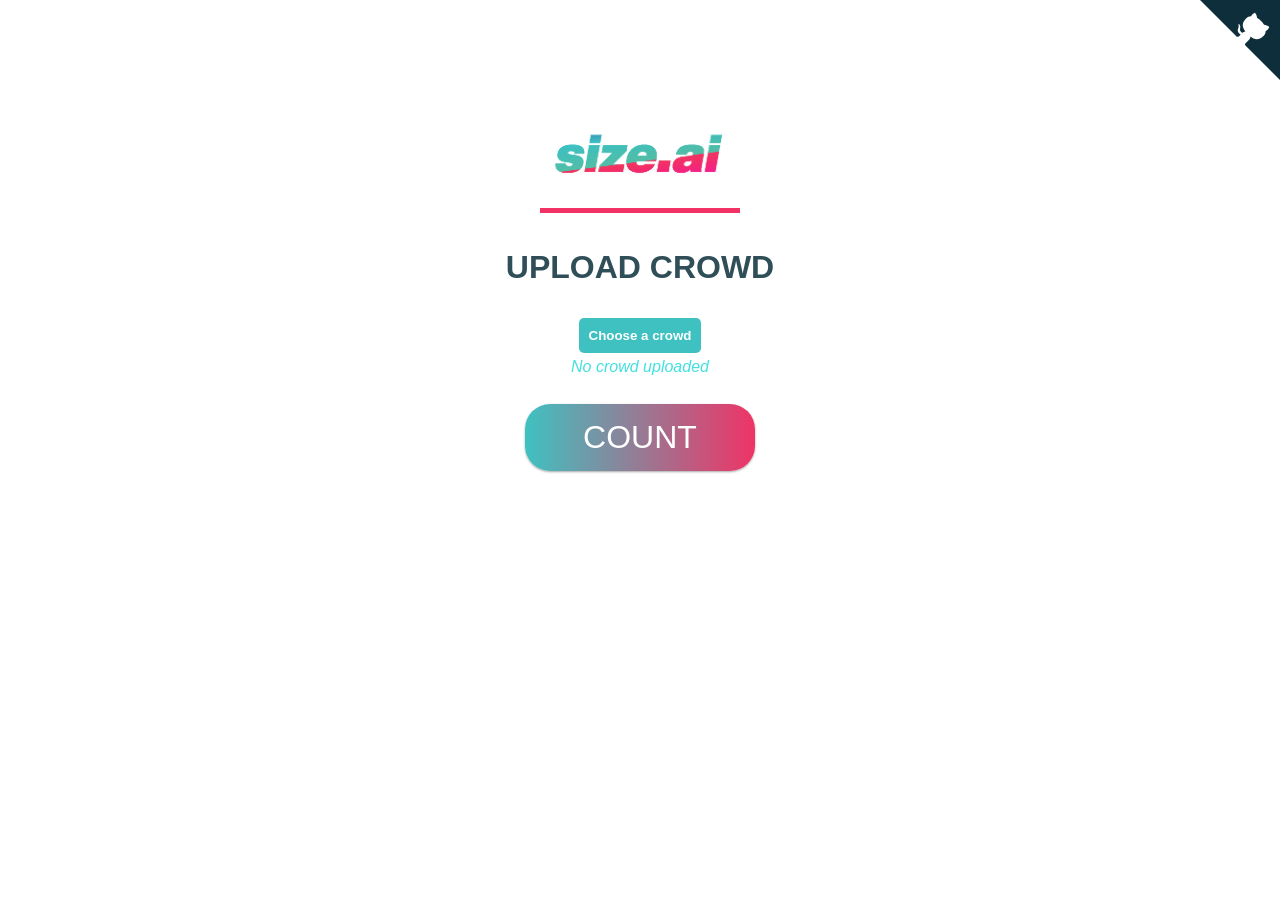
<file: Templates/index.html>
<!doctype html>
<html lang="en">
  <head>
    <meta charset="utf-8">
    <meta name="viewport" content="width=device-width, initial-scale=1, shrink-to-fit=no">
    <title>Image Prediction using PyTorch</title>
    <style media="screen">

        #logo {
            position: static;
            margin-left: auto;
            margin-right: auto;
            height: 200px;
            width: 400px;
        }

        #container {
            margin-left: auto;
            margin-right: auto;
            width: 400px;
        }

        h1 {
            color: rgba(11, 47, 57, 0.85);
            font-family: "Arial Black", Gadget, sans-serif;
            padding-bottom: 10px;
        }

        #Line {
            border-top: thick solid #f23165;
            width: 200px;
            padding-bottom: 15px;
        }

        #custom-button {
            font-family: Arial;
            margin-bottom: 5px;
            padding: 10px;
            color: white;
            background-color: #3fc1c1;
            border: #FFFFFF;
            border-radius: 5px;
            cusor: pointer;
        }

        #custom-button:hover {
            background-color: #44dfdf;
        }

        #custom-text {
            font-family: sans-serif;
            color: #44dfdf;
        }

        .gradient-button {
            margin: 10px;
            font-family: "Arial Black", Gadget, sans-serif;
            font-size: 2em;
            padding: 15px;
            text-align: center;
            text-transform: uppercase;
            transition: 0.5s;
            background-size: 200% auto;
            color: #FFF;
            box-shadow: 0 0 20px #eee;
            border-radius: 10px;
            width: 200px;
            box-shadow: 0 1px 3px rgba(0,0,0,0.12), 0 1px 2px rgba(0,0,0,0.24);
            transition: all 0.3s cubic-bezier(.25,.8,.25,1);
            cursor: pointer;
            display: inline-block;
            border-radius: 25px;
        }

        .gradient-button:hover {
            margin: 8px 10px 12px;
        }

        .gradient-button-1 {background-image: linear-gradient(to right, #3fc1c1 0%, #f23165 51%, #3fc1c1 100%)}
        .gradient-button-1:hover { background-position: right center; }

    </style>
  </head>

  <body class="text-center">

  <div align="center" id="logo">
        <img src="/static/theLogo.png" alt="Logo" height="300" width="300">
  </div>

  <div align="center" id="container">

      <div id="Line">
      </div>
      <h1 class="h3 mb-3 font-weight-normal" id="mainTitle">UPLOAD CROWD</h1>
      <form method=post enctype=multipart/form-data>


        <input type="file" name="file" class="form-control-file" id="input-file" hidden="hidden" />
          <button type="button" id="custom-button"> <b> Choose a crowd </b> </button>
          <div id="custom-text"> <i> No crowd uploaded </i></div>

        <script type="text/javascript">
            const realFileBtn = document.getElementById("input-file");
            const customBtn = document.getElementById("custom-button");
            const customTxt = document.getElementById("custom-text");

            customBtn.addEventListener("click", function() {
                realFileBtn.click();
            });

            realFileBtn.addEventListener("change", function() {
                if (realFileBtn.value) {
                    customTxt.innerHTML = "Crowd Image: " + realFileBtn.value.match(/[\/\\]([\w\d\s.\=\(\)]+)$/)[1];
                } else {
                    customTxt.innerHTML = "No crowd uploaded."
                }
            });

        </script>

        <br>
        <button class="btn btn-primary btn-sm" type="submit" id="upload-file" hidden="hidden">Upload</button>
        <a class="gradient-button gradient-button-1" id="fancy-button">Count</a>

        <script type="text/javascript">
            const fancyBtn = document.getElementById("fancy-button");
            const uploadBtn = document.getElementById("upload-file");

            fancyBtn.addEventListener("click", function() {
                uploadBtn.click();
            });
        </script>


    </form>
  </div>

    <!--
    <script src="//code.jquery.com/jquery-3.3.1.slim.min.js" integrity="sha384-q8i/X+965DzO0rT7abK41JStQIAqVgRVzpbzo5smXKp4YfRvH+8abtTE1Pi6jizo" crossorigin="anonymous"></script>
    <script src="//cdnjs.cloudflare.com/ajax/libs/popper.js/1.14.6/umd/popper.min.js" integrity="sha384-wHAiFfRlMFy6i5SRaxvfOCifBUQy1xHdJ/yoi7FRNXMRBu5WHdZYu1hA6ZOblgut" crossorigin="anonymous"></script>
    <script src="//stackpath.bootstrapcdn.com/bootstrap/4.2.1/js/bootstrap.min.js" integrity="sha384-B0UglyR+jN6CkvvICOB2joaf5I4l3gm9GU6Hc1og6Ls7i6U/mkkaduKaBhlAXv9k" crossorigin="anonymous"></script>
    <script type="text/javascript">

      $('#inputfile').bind('change', function() {
          let fileSize = this.files[0].size/1024/1024; // this gives in MB
          if (fileSize > 1) {
            $("#inputfile").val(null);
            alert('file is too big. images more than 1MB are not allowed')
            return
          }

          let ext = $('#inputfile').val().split('.').pop().toLowerCase();
          if($.inArray(ext, ['jpg','jpeg']) == -1) {
            $("#inputfile").val(null);
            alert('only jpeg/jpg files are allowed!');
          }
      });
    </script>
    -->
    <!-- Github Ribbon Start-->
    <a href="https://github.com/avinassh/pytorch-flask-api-heroku" class="github-corner"><svg width="80" height="80" viewBox="0 0 250 250" style="fill:#0E2E3B; color:#FFFFFF; position: absolute; top: 0; border: 0; right: 0;"><path d="M0,0 L115,115 L130,115 L142,142 L250,250 L250,0 Z"></path><path d="M128.3,109.0 C113.8,99.7 119.0,89.6 119.0,89.6 C122.0,82.7 120.5,78.6 120.5,78.6 C119.2,72.0 123.4,76.3 123.4,76.3 C127.3,80.9 125.5,87.3 125.5,87.3 C122.9,97.6 130.6,101.9 134.4,103.2" fill="currentColor" style="transform-origin: 130px 106px;" class="octo-arm"></path><path d="M115.0,115.0 C114.9,115.1 118.7,116.5 119.8,115.4 L133.7,101.6 C136.9,99.2 139.9,98.4 142.2,98.6 C133.8,88.0 127.5,74.4 143.8,58.0 C148.5,53.4 154.0,51.2 159.7,51.0 C160.3,49.4 163.2,43.6 171.4,40.1 C171.4,40.1 176.1,42.5 178.8,56.2 C183.1,58.6 187.2,61.8 190.9,65.4 C194.5,69.0 197.7,73.2 200.1,77.6 C213.8,80.2 216.3,84.9 216.3,84.9 C212.7,93.1 206.9,96.0 205.4,96.6 C205.1,102.4 203.0,107.8 198.3,112.5 C181.9,128.9 168.3,122.5 157.7,114.1 C157.9,116.9 156.7,120.9 152.7,124.9 L141.0,136.5 C139.8,137.7 141.6,141.9 141.8,141.8 Z" fill="currentColor" class="octo-body"></path></svg></a><style>.github-corner:hover .octo-arm{animation:octocat-wave 560ms ease-in-out}@keyframes octocat-wave{0%,100%{transform:rotate(0)}20%,60%{transform:rotate(-25deg)}40%,80%{transform:rotate(10deg)}}@media (max-width:500px){.github-corner:hover .octo-arm{animation:none}.github-corner .octo-arm{animation:octocat-wave 560ms ease-in-out}}</style>
    <!-- Github Ribbon End-->
  </body>

</html>
</file>
